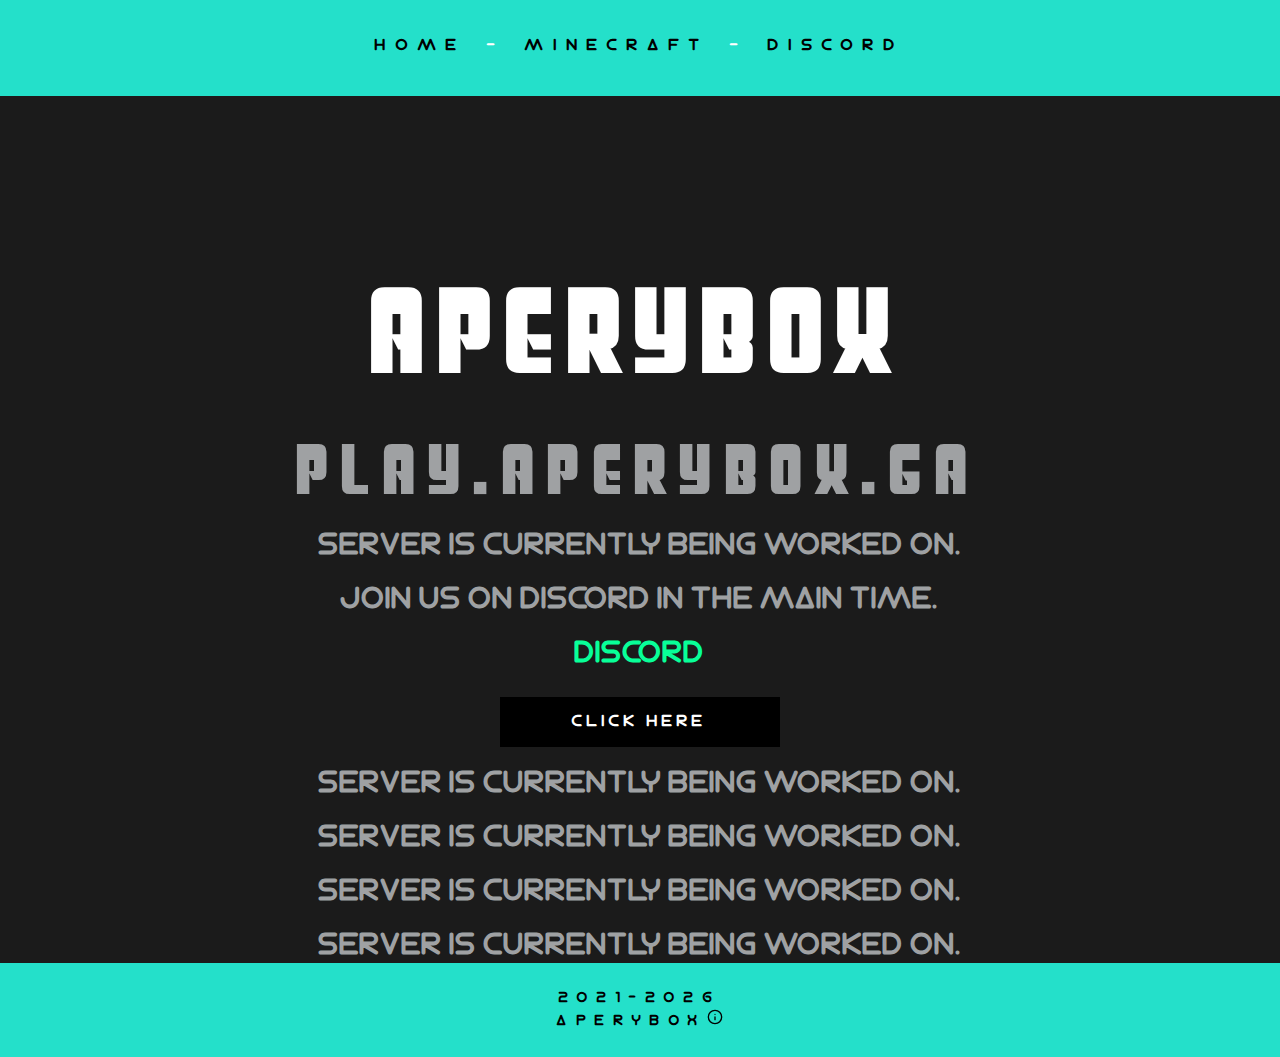
<file: index.html>
<!DOCTYPE html>
<html style="font-size: 16px;"><head>
    <meta name="viewport" content="width=device-width, initial-scale=1.0">
    <meta charset="utf-8">
    <meta name="keywords" content="aperybox, apery box, aperybox website, aperybox home">
    <meta name="description" content="Welcome to the official website of AperyBox! Join AperyBox on Minecraft and Discord.">
    <meta name="page_type" content="np-template-header-footer-from-plugin">
    <title>AperyBox</title>
    <link rel="stylesheet" href="/css/aperybox.css" media="screen">
    <link rel="stylesheet" href="/css/home.css" media="screen">
    <script class="u-script" type="text/javascript" src="/js/jquery.js" defer=""></script>
    <script class="u-script" type="text/javascript" src="/js/aperybox.js" defer=""></script>
    <meta name="generator" content="AperyBox, aperybox.ga">
    <link rel="icon" href="/images/favicon.jpg">
    <script type="application/ld+json">{
		"@context": "http://schema.org",
		"@type": "Organization",
		"name": "AperyBox"
}</script>
    <meta name="theme-color" content="#478ac9">
    <meta property="og:title" content="AperyBox">
    <meta property="og:image" content="/images/favicon.jpg">
    <meta property="og:url" content="aperybox.ga">
    <meta property="og:description" content="Welcome to the official website of AperyBox! Join AperyBox on Minecraft and Discord.">
    <meta property="og:type" content="website">
  </head>
  <body data-home-page="index.html" data-home-page-title="home" class="u-body"><header class="u-align-center-lg u-align-center-md u-align-center-sm u-align-center-xl u-align-left-xs u-clearfix u-custom-color-1 u-header u-sticky u-sticky-26eb u-header" id="sec-e91d"><div class="u-clearfix u-sheet u-valign-middle-md u-valign-middle-sm u-valign-middle-xs u-sheet-1">
        <nav class="u-align-center u-menu u-menu-one-level u-offcanvas u-menu-1">
          <div class="menu-collapse u-custom-font" style="font-size: 1rem; letter-spacing: 0px; font-family: Bungee;">
            <a class="u-button-style u-custom-color u-custom-hover-color u-custom-left-right-menu-spacing u-custom-padding-bottom u-custom-text-active-color u-custom-text-color u-custom-text-hover-color u-custom-top-bottom-menu-spacing u-nav-link u-text-active-palette-1-base u-text-hover-palette-2-base" href="#">
              <svg class="u-svg-link" viewBox="0 0 24 24"><use xmlns:xlink="http://www.w3.org/1999/xlink" xlink:href="#menu-hamburger"></use></svg>
              <svg class="u-svg-content" version="1.1" id="menu-hamburger" viewBox="0 0 16 16" x="0px" y="0px" xmlns:xlink="http://www.w3.org/1999/xlink" xmlns="http://www.w3.org/2000/svg"><g><rect y="1" width="16" height="2"></rect><rect y="7" width="16" height="2"></rect><rect y="13" width="16" height="2"></rect>
</g></svg>
            </a>
          </div>
          <div class="u-custom-menu u-nav-container">
            <ul class="u-custom-font u-nav u-unstyled u-nav-1"><li class="u-nav-item"><a class="u-border-2 u-border-hover-black u-border-no-left u-border-no-right u-border-no-top u-button-style u-nav-link u-text-active-grey-90 u-text-black u-text-hover-black" data-href="/" style="padding: 10px 20px;">Home</a>
</li><a class="u-white-nobg">-</a><li class="u-nav-item"><a class="u-border-2 u-border-hover-black u-border-no-left u-border-no-right u-border-no-top u-button-style u-nav-link u-text-active-grey-90 u-text-black u-text-hover-black" data-href="/minecraft" style="padding: 10px 20px;">Minecraft</a>
</li><a class="u-white-nobg">-</a><li class="u-nav-item"><a class="u-border-2 u-border-hover-black u-border-no-left u-border-no-right u-border-no-top u-button-style u-nav-link u-text-active-grey-90 u-text-black u-text-hover-black" data-href="/discord" target="_blank" style="padding: 10px 20px;">Discord</a>
</li></ul>
          </div>
          <div class="u-custom-menu u-nav-container-collapse">
            <div class="u-container-style u-custom-color-2 u-inner-container-layout u-opacity u-opacity-95 u-sidenav">
              <div class="u-inner-container-layout u-sidenav-overflow">
                <div class="u-menu-close" data-href="#"></div>
                <ul class="u-align-center u-custom-font u-nav u-popupmenu-items u-text-hover-custom-color-5 u-unstyled u-nav-2"><li class="u-nav-item"><a class="u-button-style u-nav-link" data-href="/" style="padding: 10px 20px;">Home</a>
</li><li class="u-nav-item"><a class="u-button-style u-nav-link" data-href="/minecraft" style="padding: 10px 20px;">Minecraft</a>
</li><li class="u-nav-item"><a class="u-button-style u-nav-link" data-href="/discord" target="_blank" style="padding: 10px 20px;">Discord</a>
</li></ul>
              </div>
            </div>
            <div class="u-black u-menu-overlay u-opacity u-opacity-70"></div>
          </div>
        </nav>
      </div></header>
      <section class="u-align-center u-clearfix u-custom-color-2 u-section-1" id="sec-1e58">
        <div class="u-clearfix u-sheet u-sheet-1">
          <h1 class="u-align-center u-custom-font u-text u-text-1" data-animation-name="bounceInDown" data-animation-duration="750" data-animation-delay="0">aperybox</h1>
          <h2 class="u-align-center-sm u-align-center-xs u-custom-font u-subtitle u-text u-text-custom-color-5 u-text-2" data-animation-name="bounceInDown" data-animation-duration="750" data-animation-delay="50"><b>play.aperybox.ga</b></h2>
          <h3 class="u-align-center-sm u-align-center-xs u-custom-font u-text u-text-custom-color-5 u-text-3" data-animation-name="bounceInDown" data-animation-duration="750" data-animation-delay="50"><b>Server is currently being worked on.</b></h3>
          <h3 class="u-align-center-sm u-align-center-xs u-custom-font u-text u-text-custom-color-5 u-text-3" data-animation-name="bounceInDown" data-animation-duration="750" data-animation-delay="50"><b>Join us on Discord in the main time.</b></h3>
          <h3 class="u-align-center u-custom-font u-text u-text-palette-1-base u-text-3" data-animation-name="bounceInDown" data-animation-duration="750" data-animation-delay="50">discord</h3>
          <a href="/discord" class="u-active-custom-color-1 u-black u-border-none u-btn u-button-style u-hover-custom-color-1 u-btn-1" target="_blank" data-animation-name="bounceInDown" data-animation-duration="750" data-animation-delay="50">CLICK HERE<br></a>
          <h3 class="u-align-center-sm u-align-center-xs u-custom-font u-text u-text-custom-color-5 u-text-3" data-animation-name="bounceInDown" data-animation-duration="750" data-animation-delay="50"><b>Server is currently being worked on.</b></h3>
          <h3 class="u-align-center-sm u-align-center-xs u-custom-font u-text u-text-custom-color-5 u-text-3" data-animation-name="bounceInDown" data-animation-duration="750" data-animation-delay="50"><b>Server is currently being worked on.</b></h3>
          <h3 class="u-align-center-sm u-align-center-xs u-custom-font u-text u-text-custom-color-5 u-text-3" data-animation-name="bounceInDown" data-animation-duration="750" data-animation-delay="50"><b>Server is currently being worked on.</b></h3>
          <h3 class="u-align-center-sm u-align-center-xs u-custom-font u-text u-text-custom-color-5 u-text-3" data-animation-name="bounceInDown" data-animation-duration="750" data-animation-delay="50"><b>Server is currently being worked on.</b></h3>
          <!-- <div class="u-align-center u-list u-list-1">
            <div class="u-repeater u-repeater-1">
              <div class="u-align-center u-container-style u-custom-item u-list-item u-repeater-item">
                <div class="u-container-layout u-similar-container u-valign-top u-container-layout-1"><span data-animation-name="fadeInLeft" data-animation-duration="750" data-animation-delay="250" class="u-align-center u-custom-color-4 u-custom-item u-file-icon u-icon u-icon-circle u-spacing-20 u-icon-1"><svg viewBox="0 0 24 24"stroke="currentColor" stroke-width="2" fill="none" stroke-linecap="round" stroke-linejoin="round" class="css-i6dzq1"><line x1="18" y1="20" x2="18" y2="10"></line><line x1="12" y1="20" x2="12" y2="4"></line><line x1="6" y1="20" x2="6" y2="14"></line></svg></span>
                  <h3 class="u-align-center u-custom-font u-text u-text-palette-1-base u-text-3" data-animation-name="fadeInLeft" data-animation-duration="750" data-animation-delay="300">minecraft stats</h3>
                  <a href="/minecraft" class="u-active-custom-color-1 u-black u-border-none u-btn u-button-style u-hover-custom-color-1 u-btn-1" data-animation-name="fadeInLeft" data-animation-duration="750" data-animation-delay="350">CLICK HERE<br>
                  </a>
                </div>
              </div>
              <div class="u-align-center u-container-style u-custom-item u-list-item u-repeater-item">
                <div class="u-container-layout u-similar-container u-valign-top-xl u-container-layout-1"><span data-animation-name="fadeInLeft" data-animation-duration="750" data-animation-delay="550" class="u-align-center u-custom-color-4 u-custom-item u-file-icon u-icon u-icon-circle u-spacing-20 u-text-white u-icon-1"><svg xmlns="http://www.w3.org/2000/svg" fill="currentColor" class="bi bi-discord" viewBox="0 0 16 16"><path d="M13.545 2.907a13.227 13.227 0 0 0-3.257-1.011.05.05 0 0 0-.052.025c-.141.25-.297.577-.406.833a12.19 12.19 0 0 0-3.658 0 8.258 8.258 0 0 0-.412-.833.051.051 0 0 0-.052-.025c-1.125.194-2.22.534-3.257 1.011a.041.041 0 0 0-.021.018C.356 6.024-.213 9.047.066 12.032c.001.014.01.028.021.037a13.276 13.276 0 0 0 3.995 2.02.05.05 0 0 0 .056-.019c.308-.42.582-.863.818-1.329a.05.05 0 0 0-.01-.059.051.051 0 0 0-.018-.011 8.875 8.875 0 0 1-1.248-.595.05.05 0 0 1-.02-.066.051.051 0 0 1 .015-.019c.084-.063.168-.129.248-.195a.05.05 0 0 1 .051-.007c2.619 1.196 5.454 1.196 8.041 0a.052.052 0 0 1 .053.007c.08.066.164.132.248.195a.051.051 0 0 1-.004.085 8.254 8.254 0 0 1-1.249.594.05.05 0 0 0-.03.03.052.052 0 0 0 .003.041c.24.465.515.909.817 1.329a.05.05 0 0 0 .056.019 13.235 13.235 0 0 0 4.001-2.02.049.049 0 0 0 .021-.037c.334-3.451-.559-6.449-2.366-9.106a.034.034 0 0 0-.02-.019Zm-8.198 7.307c-.789 0-1.438-.724-1.438-1.612 0-.889.637-1.613 1.438-1.613.807 0 1.45.73 1.438 1.613 0 .888-.637 1.612-1.438 1.612Zm5.316 0c-.788 0-1.438-.724-1.438-1.612 0-.889.637-1.613 1.438-1.613.807 0 1.451.73 1.438 1.613 0 .888-.631 1.612-1.438 1.612Z"></path></svg></span>
                  <h3 class="u-align-center u-custom-font u-text u-text-palette-1-base u-text-3" data-animation-name="fadeInLeft" data-animation-duration="750" data-animation-delay="600">discord</h3>
                  <a href="/discord" class="u-active-custom-color-1 u-black u-border-none u-btn u-button-style u-hover-custom-color-1 u-btn-1" target="_blank" data-animation-name="fadeInLeft" data-animation-duration="750" data-animation-delay="750">CLICK HERE<br>
                  </a>
                </div>
              </div>
            </div>
          </div> -->
        </div>
    </section>
    <span style="height: 64px; width: 64px; margin-left: 0px; margin-right: auto; margin-top: 0px; background-image: none; right: 20px; bottom: 20px; display: block;" class="u-back-to-top u-color-1 u-icon u-icon-circle u-opacity u-opacity-85 u-spacing-15 u-text-custom-color-8" data-href="#">
      <svg class="u-svg-link" preserveAspectRatio="xMidYMin slice" viewBox="0 0 551.13 551.13"><use xmlns:xlink="http://www.w3.org/1999/xlink" xlink:href="#svg-1d98"></use></svg>
      <svg class="u-svg-content" enable-background="new 0 0 551.13 551.13" viewBox="0 0 551.13 551.13" xmlns="http://www.w3.org/2000/svg" id="svg-1d98" data-color="rgb(255, 255, 255)"><path d="m275.565 189.451 223.897 223.897h51.668l-275.565-275.565-275.565 275.565h51.668z"></path></svg>
  </span>
    <footer class="u-align-center u-clearfix u-custom-color-1 u-footer u-footer" id="sec-51a1"><div class="u-clearfix u-sheet u-valign-middle u-sheet-1">
        <p class="u-small-text u-text u-text-variant u-text-1"><b> 2021-<script>document.write(new Date().getFullYear())</script><br>AperyBox</b><span onmouseover=";style.cursor='pointer'" class="madeby" data-madeby="Made by KyleTheUndead" onclick="window.open('http://kyletheundead.tk', '_blank')"><svg data-tooltip="Made By KyleTheUndead" viewBox="0 0 24 24" width="16" height="16" stroke="currentColor" stroke-width="2" fill="none" stroke-linecap="round" stroke-linejoin="round" class="tooltip"><circle cx="12" cy="12" r="10"></circle><line x1="12" y1="16" x2="12" y2="12"></line><line x1="12" y1="8" x2="12.01" y2="8"></line></svg></span></p>
      </div></footer>
  
</body></html>
</file>
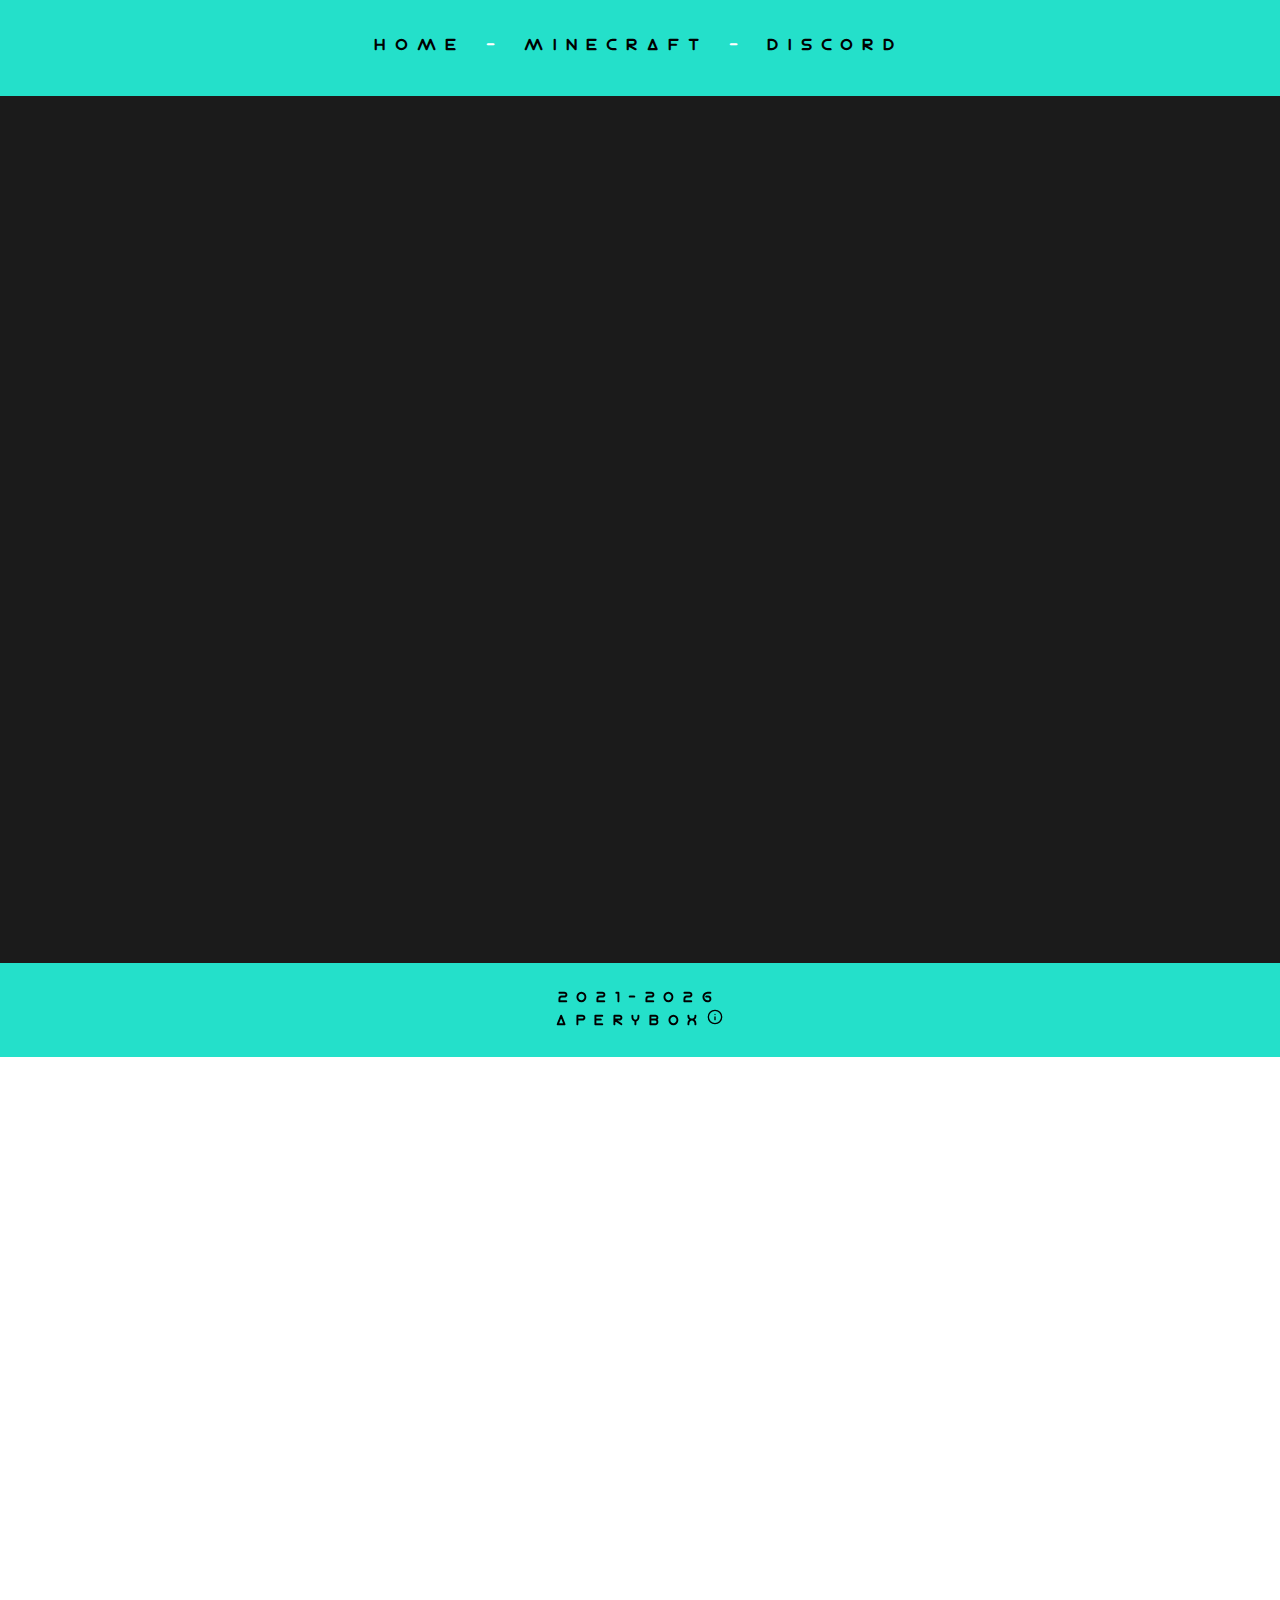
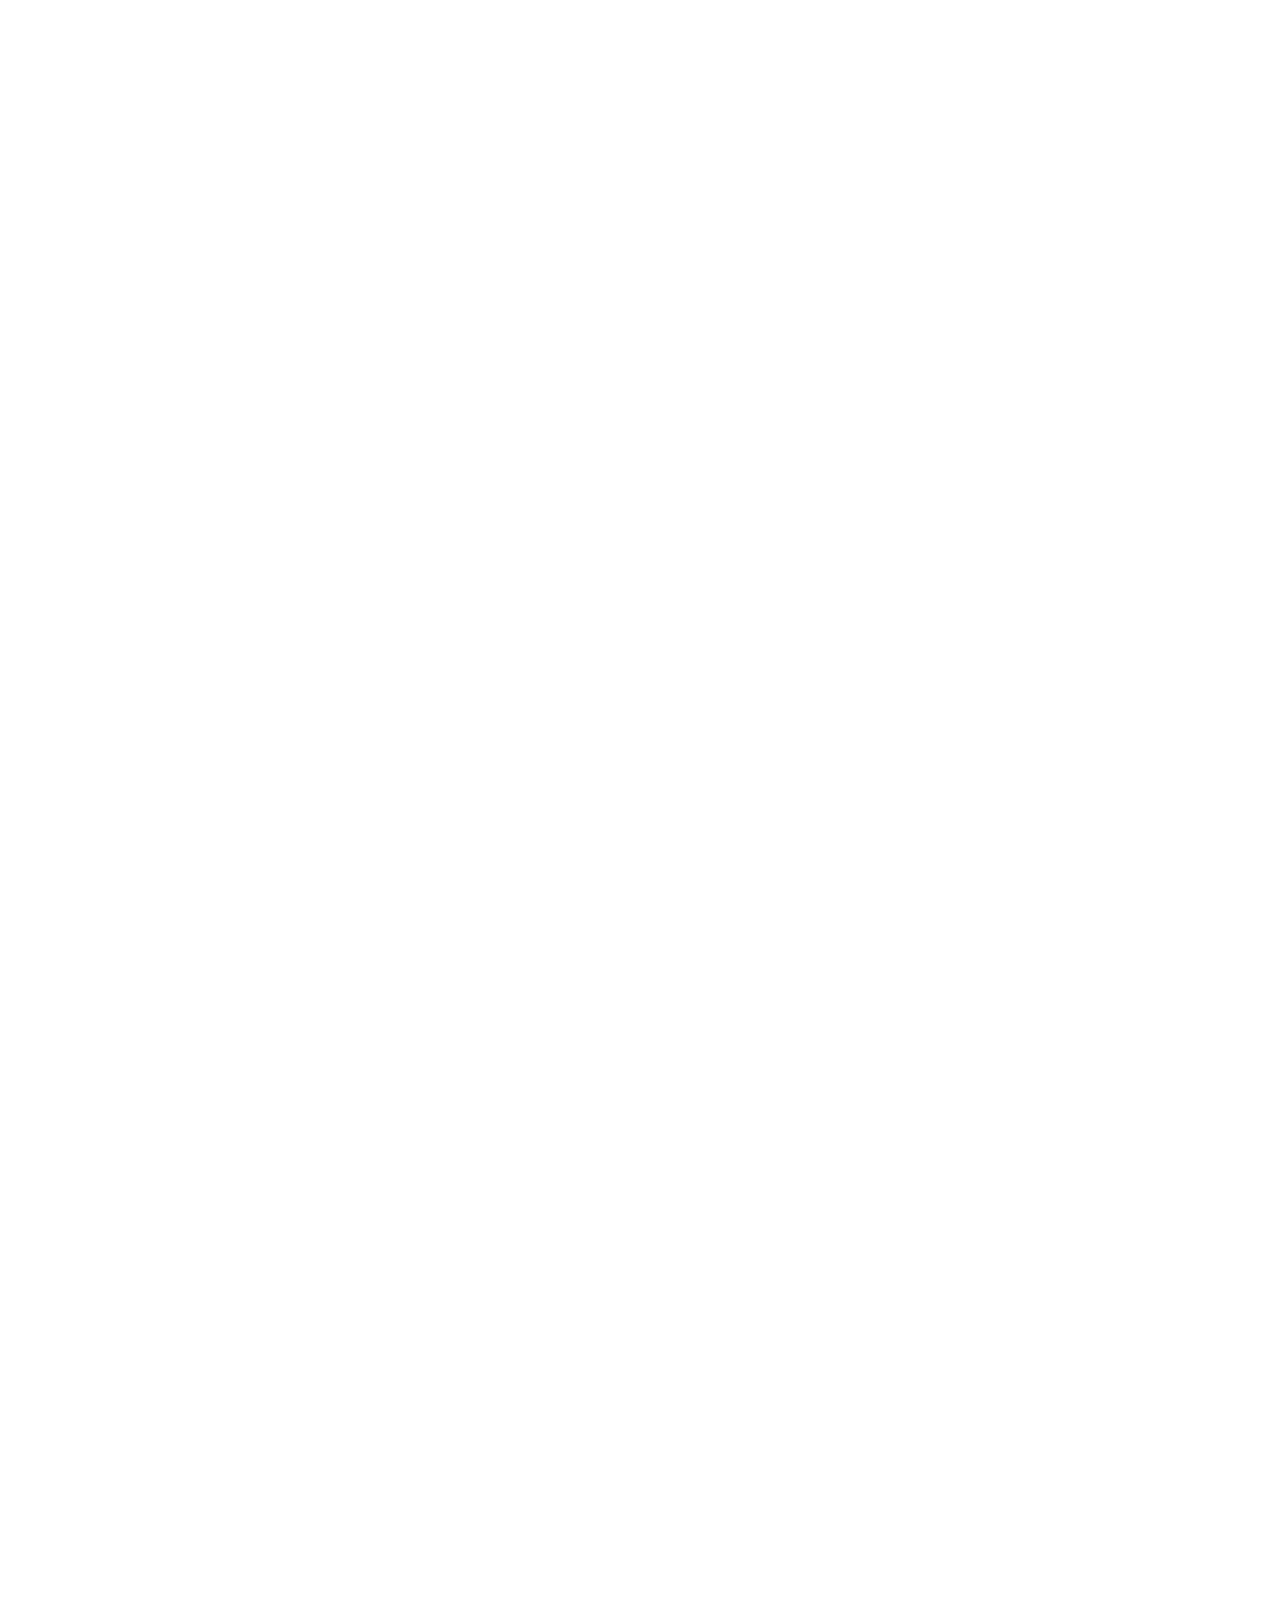
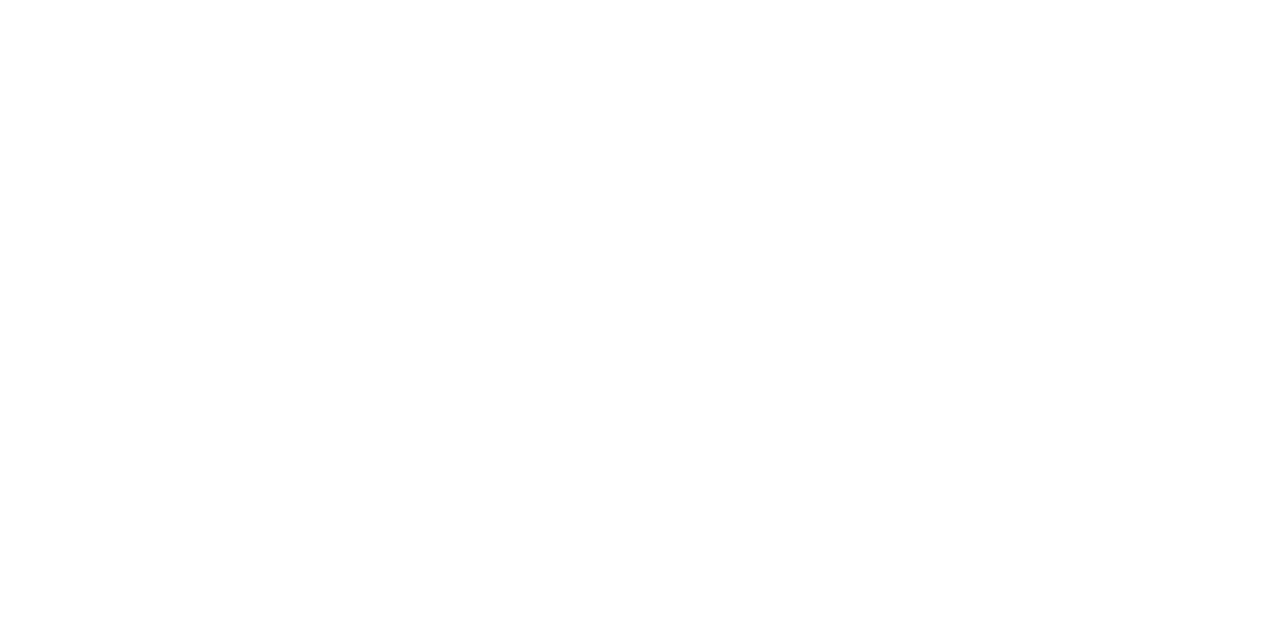
<file: minecraft/index.html>
<!DOCTYPE html>
<html style="font-size: 16px;"><head>
    <meta name="viewport" content="width=device-width, initial-scale=1.0">
    <meta charset="utf-8">
    <meta http-equiv="refresh" content="0.1; url='/'" />
    <meta name="keywords" content="aperybox, apery box, aperybox website, aperybox home">
    <meta name="description" content="Join AperyBox on Minecraft.">
    <meta name="page_type" content="np-template-header-footer-from-plugin">
    <title>Minecraft</title>
    <link rel="stylesheet" href="/css/aperybox.css" media="screen">
    <link rel="stylesheet" href="/css/minecraft.css" media="screen">
    <script class="u-script" type="text/javascript" src="/js/jquery.js" defer=""></script>
    <script class="u-script" type="text/javascript" src="/js/aperybox.js" defer=""></script>
    <script class="u-script" type="text/javascript" src="/js/minecraft.js" defer=""></script>
    <meta name="generator" content="AperyBox, aperybox.ga">
    <link rel="icon" href="/images/favicon.jpg">
    <link id="u-theme-google-font" rel="stylesheet" href="https://fonts.googleapis.com/css?family=Roboto:100,100i,300,300i,400,400i,500,500i,700,700i,900,900i|Open+Sans:300,300i,400,400i,600,600i,700,700i,800,800i">
    <link id="u-page-google-font" rel="stylesheet" href="https://fonts.googleapis.com/css?family=Oswald:200,300,400,500,600,700|Bungee:400">
    <script type="application/ld+json">{
		"@context": "http://schema.org",
		"@type": "Organization",
		"name": "AperyBox"
}</script>
    <meta name="theme-color" content="#000">
    <meta property="og:title" content="AperyBox">
    <meta property="og:image" content="/images/favicon.jpg">
    <meta property="og:url" content="aperybox.ga">
    <meta property="og:description" content="Join AperyBox on Minecraft.">
    <meta property="og:type" content="website">
  </head>
  <body data-home-page="minecraft.html" data-home-page-title="minecraft" class="u-body"><header class="u-align-center-lg u-align-center-md u-align-center-sm u-align-center-xl u-align-left-xs u-clearfix u-custom-color-1 u-header u-sticky u-sticky-26eb u-header" id="sec-e91d"><div class="u-clearfix u-sheet u-valign-middle-md u-valign-middle-sm u-valign-middle-xs u-sheet-1">
        <nav class="u-align-center u-menu u-menu-one-level u-offcanvas u-menu-1">
          <div class="menu-collapse u-custom-font" style="font-size: 1rem; letter-spacing: 0px; font-family: Bungee;">
            <a class="u-button-style u-custom-color u-custom-hover-color u-custom-left-right-menu-spacing u-custom-padding-bottom u-custom-text-active-color u-custom-text-color u-custom-text-hover-color u-custom-top-bottom-menu-spacing u-nav-link u-text-active-palette-1-base u-text-hover-palette-2-base" href="#">
              <svg class="u-svg-link" viewBox="0 0 24 24"><use xmlns:xlink="http://www.w3.org/1999/xlink" xlink:href="#menu-hamburger"></use></svg>
              <svg class="u-svg-content" version="1.1" id="menu-hamburger" viewBox="0 0 16 16" x="0px" y="0px" xmlns:xlink="http://www.w3.org/1999/xlink" xmlns="http://www.w3.org/2000/svg"><g><rect y="1" width="16" height="2"></rect><rect y="7" width="16" height="2"></rect><rect y="13" width="16" height="2"></rect>
</g></svg>
            </a>
          </div>
          <div class="u-custom-menu u-nav-container">
            <ul class="u-custom-font u-nav u-unstyled u-nav-1"><li class="u-nav-item"><a class="u-border-2 u-border-hover-black u-border-no-left u-border-no-right u-border-no-top u-button-style u-nav-link u-text-active-grey-90 u-text-black u-text-hover-black" data-href="/" style="padding: 10px 20px;">Home</a>
</li><a class="u-white-nobg">-</a><li class="u-nav-item"><a class="u-border-2 u-border-hover-black u-border-no-left u-border-no-right u-border-no-top u-button-style u-nav-link u-text-active-grey-90 u-text-black u-text-hover-black" data-href="/minecraft" style="padding: 10px 20px;">Minecraft</a>
</li><a class="u-white-nobg">-</a><li class="u-nav-item"><a class="u-border-2 u-border-hover-black u-border-no-left u-border-no-right u-border-no-top u-button-style u-nav-link u-text-active-grey-90 u-text-black u-text-hover-black" data-href="/discord" target="_blank" style="padding: 10px 20px;">Discord</a>
</li></ul>
          </div>
          <div class="u-custom-menu u-nav-container-collapse">
            <div class="u-container-style u-custom-color-2 u-inner-container-layout u-opacity u-opacity-95 u-sidenav">
              <div class="u-inner-container-layout u-sidenav-overflow">
                <div class="u-menu-close" data-href="#"></div>
                <ul class="u-align-center u-custom-font u-nav u-popupmenu-items u-text-hover-custom-color-5 u-unstyled u-nav-2"><li class="u-nav-item"><a class="u-button-style u-nav-link" data-href="/" style="padding: 10px 20px;">Home</a>
</li><li class="u-nav-item"><a class="u-button-style u-nav-link" data-href="/minecraft" style="padding: 10px 20px;">Minecraft</a>
</li><li class="u-nav-item"><a class="u-button-style u-nav-link" data-href="/discord" target="_blank" style="padding: 10px 20px;">Discord</a>
</li></ul>
              </div>
            </div>
            <div class="u-black u-menu-overlay u-opacity u-opacity-70"></div>
          </div>
        </nav>
      </div></header>
      <section class="u-align-center u-clearfix u-custom-color-2 u-section-1" id="sec-1e58">
        <div class="u-clearfix u-sheet u-sheet-1">
      <h1 class="u-align-center u-custom-font u-text u-text-default-xl u-text-1" data-animation-name="bounceInDown" data-animation-duration="750" data-animation-delay="0">MINECRAFT</h1>
      <div class="u-align-center u-expanded-width u-layout-grid u-list u-list-1">
        <div class="popup">
          <button id="close"><svg xmlns="http://www.w3.org/2000/svg" width="2rem" height="2rem" stroke="currentColor" viewBox="0 0 16 16"><path d="M2.146 2.854a.5.5 0 1 1 .708-.708L8 7.293l5.146-5.147a.5.5 0 0 1 .708.708L8.707 8l5.147 5.146a.5.5 0 0 1-.708.708L8 8.707l-5.146 5.147a.5.5 0 0 1-.708-.708L7.293 8 2.146 2.854Z"></path></svg></button>
          <h2 style="font-family: star-trebek;font-weight: 900;letter-spacing: 0.6rem;">PLAY.APERYBOX.GA</h2>
          <p>
              Server's IP address has been copied successfully.
          </p>
      </div>      
        <div class="u-repeater u-repeater-1">
          <div class="u-align-center u-container-style u-custom-item u-list-item u-repeater-item">
            <div class="u-container-layout u-similar-container u-valign-top u-container-layout-1">
              <p class="u-align-center u-custom-font u-font-oswald u-text u-text-default u-text-not-found-message u-text-palette-1-base u-text-2" data-animation-name="fadeInLeft" data-animation-duration="750" data-animation-delay="100">STATUS</p>
              <a id="mc-status" class="u-active-custom-color-1 u-black u-border-active-palette-1-base u-border-custom-color-1 u-border-hover-palette-1-base u-border-none u-btn u-btn-rectangle u-button-style u-custom-item u-hover-custom-color-1 u-text-white u-btn-1" target="_blank" data-animation-name="fadeInLeft" data-animation-duration="750" data-animation-delay="150">Loading..<br>
              </a>
            </div>
          </div>
          <div class="u-align-center u-container-style u-custom-item u-list-item u-repeater-item">
            <div class="u-container-layout u-similar-container u-valign-top u-container-layout-1">
              <p class="u-align-center u-custom-font u-font-oswald u-text u-text-default u-text-not-found-message u-text-palette-1-base u-text-2" data-animation-name="fadeInLeft" data-animation-duration="750" data-animation-delay="200">IP</p>
              <a id="mc-ip" data-tooltip="Click to copy" onclick="navigator.clipboard.writeText('play.aperybox.ga')" class="u-active-custom-color-1 u-black u-border-active-palette-1-base u-border-custom-color-1 u-border-hover-palette-1-base u-border-none u-btn u-btn-rectangle u-button-style u-custom-item u-hover-custom-color-1 u-text-white u-btn-1 tooltip" target="_blank" title="Click to copy" data-animation-name="fadeInLeft" data-animation-duration="750" data-animation-delay="250">play.aperybox.ga<br>
              </a>
            </div>
          </div>
          <div class="u-align-center u-container-style u-custom-item u-list-item u-repeater-item">
            <div class="u-container-layout u-similar-container u-valign-top u-container-layout-1">
              <p class="u-align-center u-custom-font u-font-oswald u-text u-text-default u-text-not-found-message u-text-palette-1-base u-text-2" data-animation-name="fadeInLeft" data-animation-duration="750" data-animation-delay="300">VERSION</p>
              <a id="mc-version" class="u-active-custom-color-1 u-black u-border-active-palette-1-base u-border-custom-color-1 u-border-hover-palette-1-base u-border-none u-btn u-btn-rectangle u-button-style u-custom-item u-hover-custom-color-1 u-text-white u-btn-1" target="_blank" data-animation-name="fadeInLeft" data-animation-duration="750" data-animation-delay="350">Loading..<br>
              </a>
            </div>
          </div>
          <div class="u-container-style u-custom-item u-list-item u-repeater-item">
            <div class="u-container-layout u-similar-container u-valign-top u-container-layout-1">
              <p class="u-align-center u-custom-font u-font-oswald u-text u-text-default u-text-not-found-message u-text-palette-1-base u-text-2" data-animation-name="fadeInLeft" data-animation-duration="750" data-animation-delay="400">PLAYERS</p>
              <a id="mc-players" class="u-active-custom-color-1 u-black u-border-active-palette-1-base u-border-custom-color-1 u-border-hover-palette-1-base u-border-none u-btn u-btn-rectangle u-button-style u-custom-item u-hover-custom-color-1 u-text-white u-btn-1" target="_blank" data-animation-name="fadeInLeft" data-animation-duration="750" data-animation-delay="450">Loading..<br>
              </a>
            </div>
          </div>
        </div>
      </div>
    </div>
  </section>
<span style="height: 64px; width: 64px; margin-left: 0px; margin-right: auto; margin-top: 0px; background-image: none; right: 20px; bottom: 20px; display: block;" class="u-back-to-top u-color-1 u-icon u-icon-circle u-opacity u-opacity-85 u-spacing-15 u-text-custom-color-8" data-href="#">
  <svg class="u-svg-link" preserveAspectRatio="xMidYMin slice" viewBox="0 0 551.13 551.13"><use xmlns:xlink="http://www.w3.org/1999/xlink" xlink:href="#svg-1d98"></use></svg>
  <svg class="u-svg-content" enable-background="new 0 0 551.13 551.13" viewBox="0 0 551.13 551.13" xmlns="http://www.w3.org/2000/svg" id="svg-1d98" data-color="rgb(255, 255, 255)"><path d="m275.565 189.451 223.897 223.897h51.668l-275.565-275.565-275.565 275.565h51.668z"></path></svg>
</span>
<footer class="u-align-center u-clearfix u-custom-color-1 u-footer u-footer" id="sec-51a1"><div class="u-clearfix u-sheet u-valign-middle u-sheet-1">
  <p class="u-small-text u-text u-text-variant u-text-1"><b> 2021-<script>document.write(new Date().getFullYear())</script><br>AperyBox</b><span onmouseover=";style.cursor='pointer'" class="madeby" data-madeby="Made By KyleTheUndead" onclick="window.open('http://kyletheundead.tk', '_blank')"><svg data-tooltip="Made By KyleTheUndead" viewBox="0 0 24 24" width="16" height="16" stroke="currentColor" stroke-width="2" fill="none" stroke-linecap="round" stroke-linejoin="round" class="tooltip"><circle cx="12" cy="12" r="10"></circle><line x1="12" y1="16" x2="12" y2="12"></line><line x1="12" y1="8" x2="12.01" y2="8"></line></svg></span></p>
</div></footer>

</body></html>
</file>
